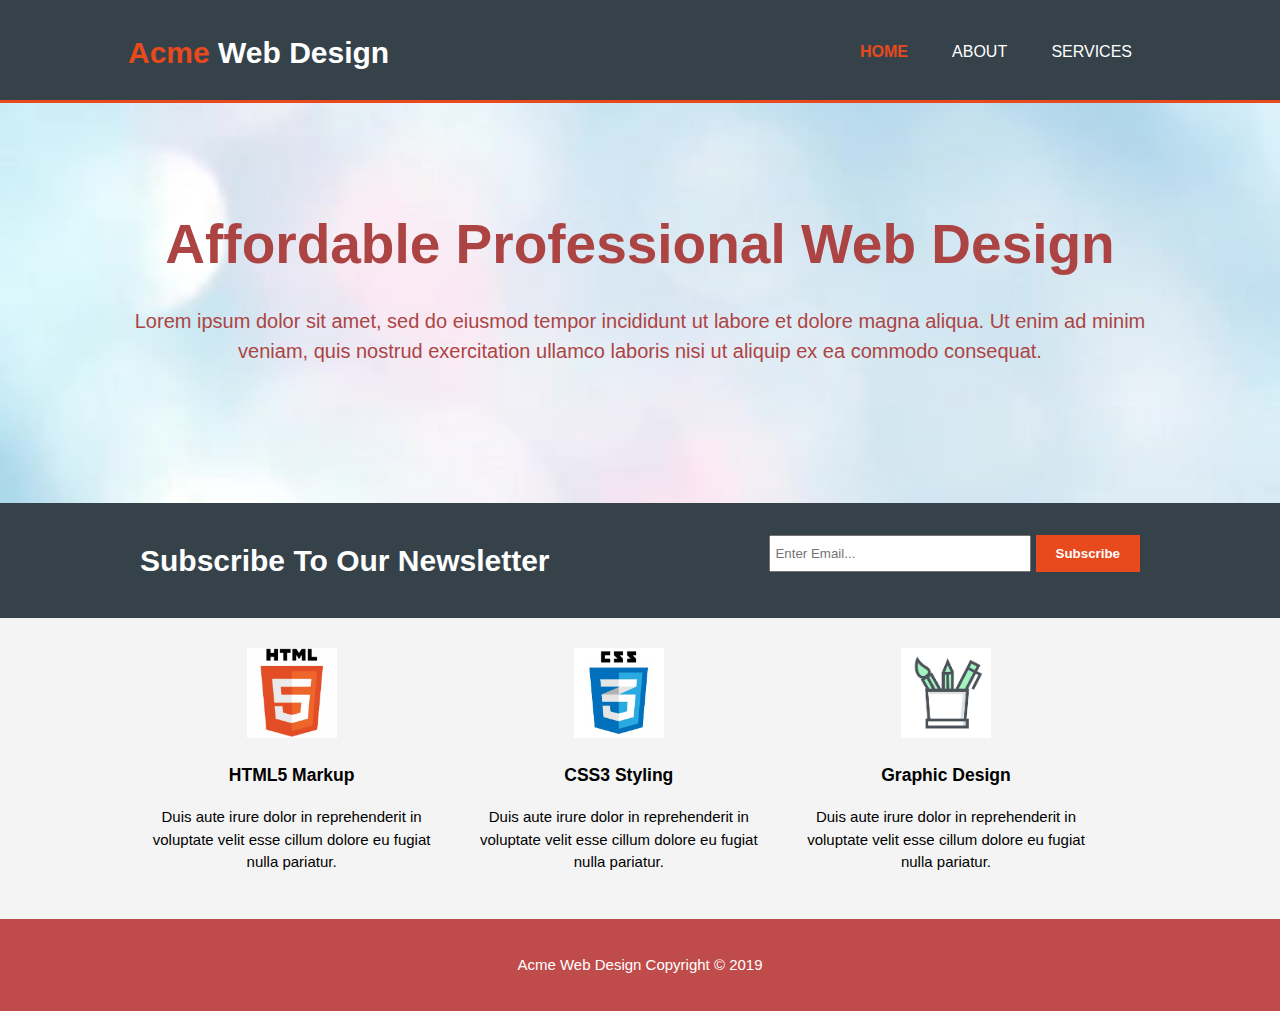
<file: WebYT/index.html>
<!DOCTYPE html>
<html lang="en">
<head>
    <meta charset="UTF-8">
    <meta name="viewport" content="width=device-width, initial-scale=1.0">
    <meta name="description" content="Affordable and professional web design">
    <meta name="keyword" content="web design, affordable web design, professional web design">
    <meta name="author" content="Faris Hadzajlic">
    <title>Acme Web Design | Welcome</title>
    <link rel="stylesheet" type="text/css" href="./css/style.css">
</head>
<body>
    <header>
        <div class="container">
            <div id="branding">
                <h1><span class="highlight">Acme</span> Web Design</h1>
            </div>
            <nav>
                <ul>
                    <li class="current" ><a href="index.html">Home</a></li>
                    <li><a href="about.html">About</a></li>
                    <li><a href="services.html">Services</a></li>
                </ul>
            </nav>
        </div>
    </header>

<section id="showcase">
    <div class="container">
        <h1>Affordable Professional Web Design</h1>
        <p>Lorem ipsum dolor sit amet, sed do eiusmod tempor incididunt ut labore et dolore magna aliqua. Ut enim ad minim veniam, quis nostrud exercitation ullamco laboris nisi ut aliquip ex ea commodo consequat.</p>
    </div>
</section>

<section id="newsletter">
    <div class="container">
        <h1>Subscribe To Our Newsletter</h1>
        <form>
            <input type="email" placeholder="Enter Email...">
            <button type="submit" class="button_1">Subscribe</button>    
        </form>
    </div>
</section>

<section id="boxes">
    <div class="container">
        <div class="box">
            <img src="./images/html.png">
            <h3>HTML5 Markup</h3>
            <p>Duis aute irure dolor in reprehenderit in voluptate velit esse cillum dolore eu fugiat nulla pariatur. </p>
        </div>
        <div class="box">
                <img src="./images/css.png">
            <h3>CSS3 Styling</h3>
            <p>Duis aute irure dolor in reprehenderit in voluptate velit esse cillum dolore eu fugiat nulla pariatur. </p>
        </div>
        <div class="box">
                <img src="./images/design.png">
            <h3>Graphic Design</h3> 
            <p>Duis aute irure dolor in reprehenderit in voluptate velit esse cillum dolore eu fugiat nulla pariatur. </p>
        </div>
    </div>
</section>

<footer>
    <p>Acme Web Design Copyright &copy; 2019</p>
</footer>


</body>
</html>
</file>
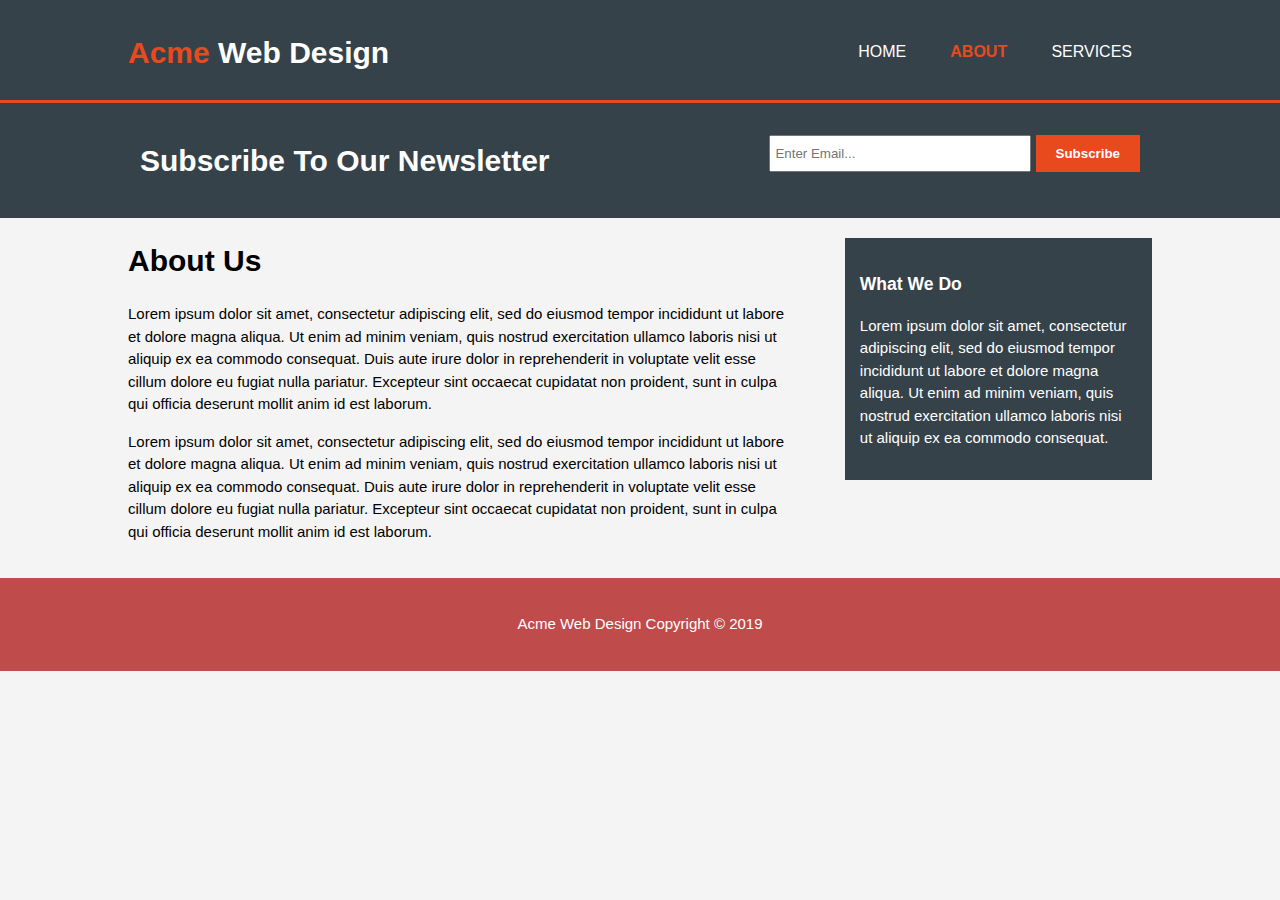
<file: WebYT/about.html>
<!DOCTYPE html>
<html lang="en">
<head>
    <meta charset="UTF-8">
    <meta name="viewport" content="width=device-width, initial-scale=1.0">
    <meta name="description" content="Affordable and professional web design">
    <meta name="keyword" content="web design, affordable web design, professional web design">
    <meta name="author" content="Faris Hadzajlic">
    <title>Acme Web Design | About</title>
    <link rel="stylesheet" type="text/css" href="./css/style.css">
</head>
<body>
    <header>
        <div class="container">
            <div id="branding">
                <h1><span class="highlight">Acme</span> Web Design</h1>
            </div>
            <nav>
                <ul>
                    <li><a href="index.html">Home</a></li>
                    <li class="current"><a href="about.html">About</a></li>
                    <li><a href="services.html">Services</a></li>
                </ul>
            </nav>
        </div>
    </header>
 
<section id="newsletter">
    <div class="container">
        <h1>Subscribe To Our Newsletter</h1>
        <form>
            <input type="email" placeholder="Enter Email...">
            <button type="submit" class="button_1">Subscribe</button>    
        </form>
    </div>
</section>

<section id="main">
    <div class="container">
       <article id="main-col">
           <h1 class="page-title">About Us</h1>
           <p>Lorem ipsum dolor sit amet, consectetur adipiscing elit, sed do eiusmod tempor incididunt ut labore et dolore magna aliqua. Ut enim ad minim veniam, quis nostrud exercitation ullamco laboris nisi ut aliquip ex ea commodo consequat. Duis aute irure dolor in reprehenderit in voluptate velit esse cillum dolore eu fugiat nulla pariatur. Excepteur sint occaecat cupidatat non proident, sunt in culpa qui officia deserunt mollit anim id est laborum.</p> 
           <p>Lorem ipsum dolor sit amet, consectetur adipiscing elit, sed do eiusmod tempor incididunt ut labore et dolore magna aliqua. Ut enim ad minim veniam, quis nostrud exercitation ullamco laboris nisi ut aliquip ex ea commodo consequat. Duis aute irure dolor in reprehenderit in voluptate velit esse cillum dolore eu fugiat nulla pariatur. Excepteur sint occaecat cupidatat non proident, sunt in culpa qui officia deserunt mollit anim id est laborum.</p> 
        </article>

        <aside id="sidebar">
            <div class="dark">
               <h3>What We Do</h3>
              <p>Lorem ipsum dolor sit amet, consectetur adipiscing elit, sed do eiusmod tempor incididunt ut labore et dolore magna aliqua. Ut enim ad minim veniam, quis nostrud exercitation ullamco laboris nisi ut aliquip ex ea commodo consequat.</p>
            </div>    
        </aside>
    </div>
</section>

<footer>
    <p>Acme Web Design Copyright &copy; 2019</p>
</footer>


</body>
</html>
</file>
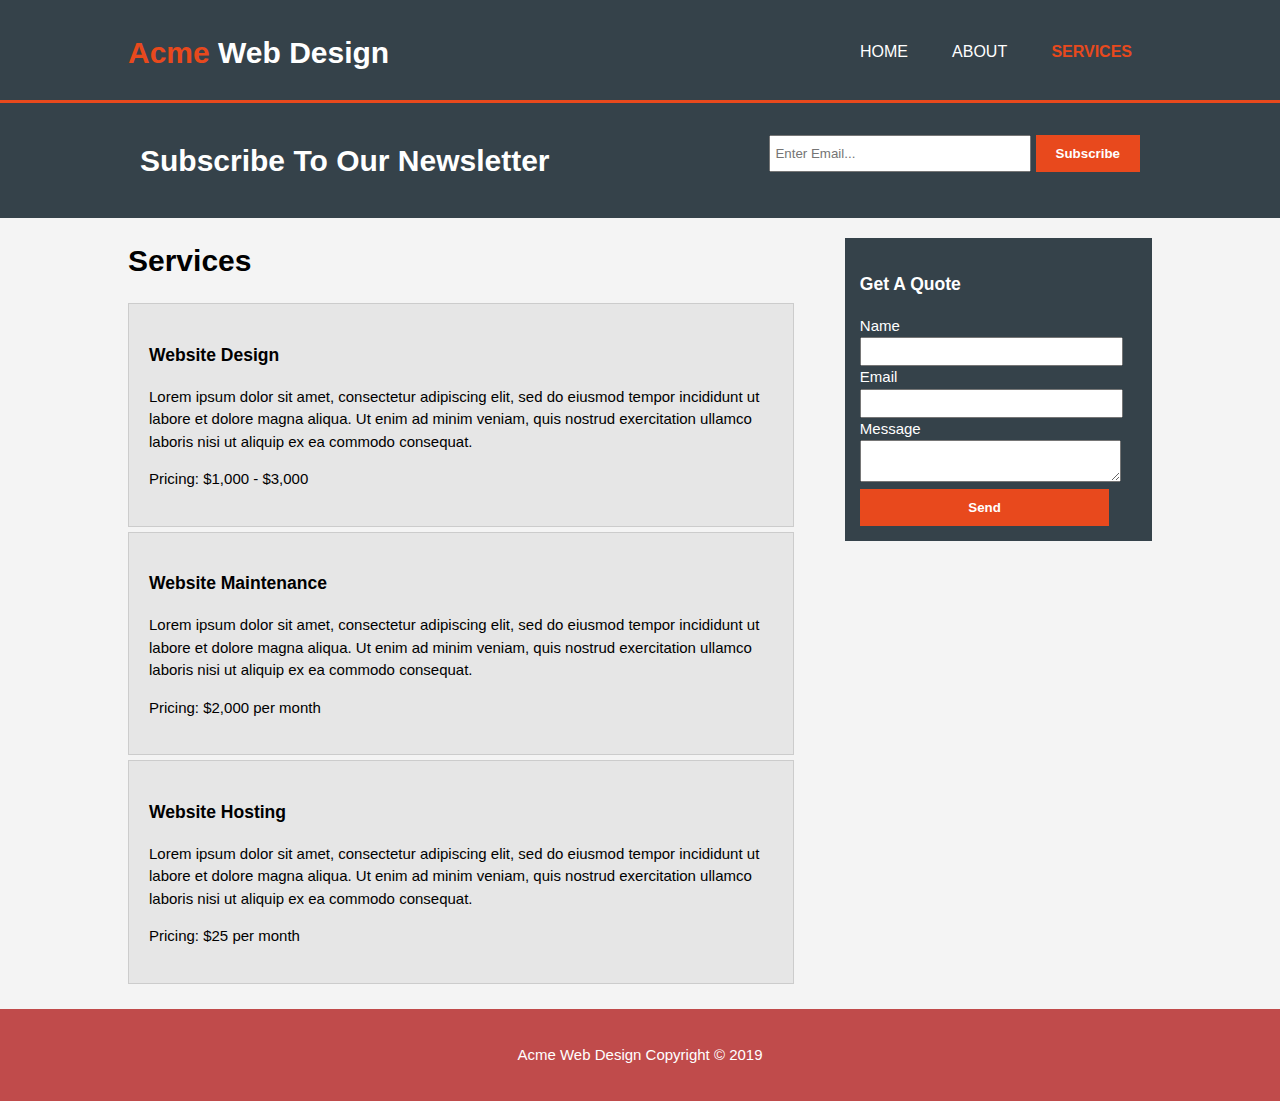
<file: WebYT/services.html>
<!DOCTYPE html>
<html lang="en">
<head>
    <meta charset="UTF-8">
    <meta name="viewport" content="width=device-width, initial-scale=1.0">
    <meta name="description" content="Affordable and professional web design">
    <meta name="keyword" content="web design, affordable web design, professional web design">
    <meta name="author" content="Faris Hadzajlic">
    <title>Acme Web Design | Services</title>
    <link rel="stylesheet" type="text/css" href="./css/style.css">
</head>
<body>
    <header>
        <div class="container">
            <div id="branding">
                <h1><span class="highlight">Acme</span> Web Design</h1>
            </div>
            <nav>
                <ul>
                    <li><a href="index.html">Home</a></li>
                    <li><a href="about.html">About</a></li>
                    <li class="current"><a href="services.html">Services</a></li>
                </ul>
            </nav>
        </div>
    </header>
 
<section id="newsletter">
    <div class="container">
        <h1>Subscribe To Our Newsletter</h1>
        <form>
            <input type="email" placeholder="Enter Email...">
            <button type="submit" class="button_1">Subscribe</button>    
        </form>
    </div>
</section>

<section id="main">
    <div class="container">
       <article id="main-col">
           <h1 class="page-title">Services</h1>
        <ul id="services">
            <li>
                <h3>Website Design</h3>
                <p>Lorem ipsum dolor sit amet, consectetur adipiscing elit, sed do eiusmod tempor incididunt ut labore et dolore magna aliqua. Ut enim ad minim veniam, quis nostrud exercitation ullamco laboris nisi ut aliquip ex ea commodo consequat.</p>
                <p>Pricing: $1,000 - $3,000</p>
            </li>
            <li>
                    <h3>Website Maintenance</h3>
                    <p>Lorem ipsum dolor sit amet, consectetur adipiscing elit, sed do eiusmod tempor incididunt ut labore et dolore magna aliqua. Ut enim ad minim veniam, quis nostrud exercitation ullamco laboris nisi ut aliquip ex ea commodo consequat.</p>
                    <p>Pricing: $2,000 per month</p>
                </li>
                <li>
                        <h3>Website Hosting</h3>
                        <p>Lorem ipsum dolor sit amet, consectetur adipiscing elit, sed do eiusmod tempor incididunt ut labore et dolore magna aliqua. Ut enim ad minim veniam, quis nostrud exercitation ullamco laboris nisi ut aliquip ex ea commodo consequat.</p>
                        <p>Pricing: $25 per month</p>
                    </li>        
        </ul>
        </article>

        <aside id="sidebar">
            <div class="dark">
               <h3>Get A Quote</h3>
               <form class="quote">
                    <div>
                        <label>Name</label><br>
                        <input type="text" name="Name">
                    </div>
                    <div>
                        <label>Email</label><br>
                        <input type="email" name="Email">
                    </div>
                    <div>
                        <label>Message</label><br>
                        <textarea name="Massage"></textarea>
                    </div> 
                    <input class="button_1" type="submit" value="Send" name="">   
                </form>
        
            </div>    
        </aside>
    </div>
</section>

<footer>
    <p>Acme Web Design Copyright &copy; 2019</p>
</footer>


</body>
</html>
</file>
<file: WebYT/css/style.css>
body{
    font: 15px/1.5 Arial, Helvetica, sans-serif;
    padding:0;
    margin:0;
    background-color: #f4f4f4;
}

ul{
    margin: 0;
    padding:0;
}

.container{
    width: 80%;
    margin:auto;
    overflow: hidden;
}

.dark{
    padding:15px;
    background:#35424a;
    color:white;
    margin-top:10px;
    margin-bottom:10px;
}

.button_1{
    height:37px;
    background:#e8491d;
    border:0;
    padding-left:20px;
    padding-right:20px;
    color:white;
    font-weight: bold;
}

header{
    background: #35424a;
    color:#fff;
    padding-top: 30px;
    min-height: 70px;
    border-bottom:#e8491d 3px solid;
}

header a{
    color:#fff;
    text-decoration:none;
    text-transform: uppercase;
    font-size: 16px;
}

header li {
    display:inline;
    padding: 0 20px 0 20px;
}

header #branding{
    float:left;
}

header #branding h1{
    margin:0;
}

header nav{
    float:right;
    padding-top:10px;
}

header .highlight, header .current a{
    color:#e8491d;
    font-weight: bold;
}

header a:hover{
    color:#cccccc;
    font-weight:bold;
}

#showcase{
    min-height: 400px;
    background: url("../images/bgimage.jpg");
    background-repeat: no-repeat;
    background-size: cover;
    text-align:center;
    color:rgb(173, 68, 68);
}

#showcase h1{
    margin-top:100px;
    font-size:55px;
    margin-bottom:10px;
}

#showcase p{
    font-size: 20px;
}

#newsletter{
    padding: 15px;
    color:white;
    background: #35424a;
}

#newsletter h1 {
    float:left;
}

#newsletter form{
    float:right;
    padding-top:17px;
}

#newsletter input[type="email"]{
    padding:4px;
    height:25px;
    width:250px;
}

 #boxes{
     margin-top:20px;
 }

#boxes .box{
    float:left;
    width: 30%;
    padding:10px;
    text-align:center;
}

#boxes .box img{
    width:90px;
}

#sidebar{
    float:right;
    width:30%;
    margin-top:10px;
}

#main-col{
    float:left;
    width: 65%;
}


#services li{
    list-style: none;
    padding:20px;
    border: #ccc solid 1px;
    margin-bottom: 5px;
    background: #e6e6e6;
}

aside#sidebar .quote input, aside#sidebar .quote textarea{
    width: 90%;
    padding:5px;
}

footer{
    padding: 20px;
    margin-top:20px;
    color:white;
    background: #c04b4b;
    text-align: center;
}


@media(max-width: 768px){
    header #branding,
    header nav,
    header nav li,
    #newsletter h1,
    #newsletter form, 
    #boxes .box,
    article#main-col,
    aside#sidebar{
        float:none;
        text-align:center;
        width:100%;
    }
    header{
        padding-bottom: 20px;
    }
    #showcase h1{
        margin-top:40px;
    }
    #newsletter button, .quote button{
        display:block;
        width:100%;
        margin-top:5px;
    }
    #newsletter form input[type="email"], .quote input, .quote textarea{
        width:100%;
    }
}
</file>
